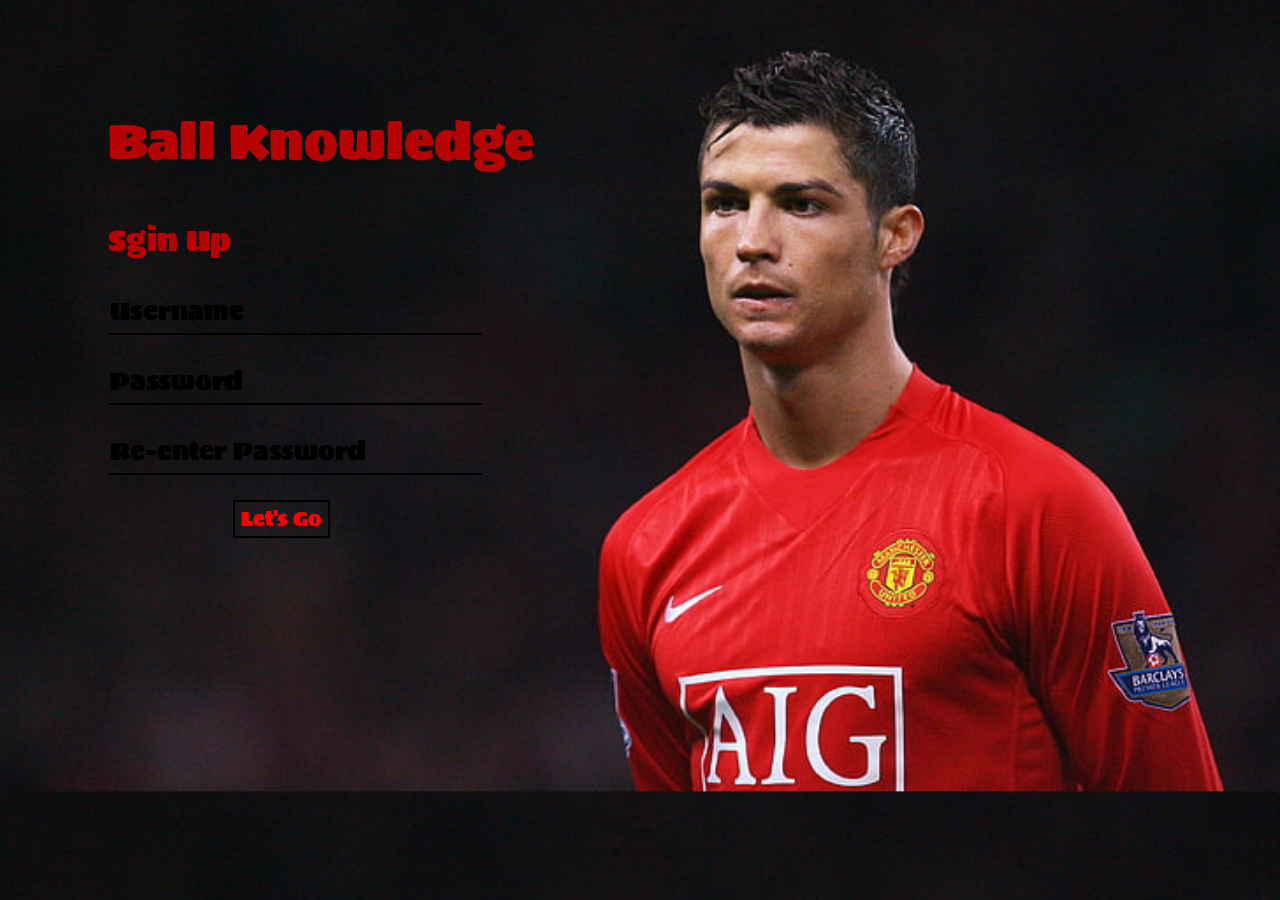
<file: login.html>
<!DOCTYPE html>
<html lang="en">
<head>
    <meta charset="UTF-8">
    <meta name="viewport" content="width, initial-scale=1.0">
    <title>Login Page</title>
    <link rel="stylesheet" href="login.css">
    <link rel="preconnect" href="https://fonts.googleapis.com">
    <link rel="preconnect" href="https://fonts.gstatic.com" crossorigin>
    <link href="https://fonts.googleapis.com/css2?family=Sigmar&display=swap" rel="stylesheet">
</head>
<body>
    <div class="header">
        <h1>Ball Knowledge</h1>
    </div>
    <form action="">
        <h2>Sgin Up</h2>
        <div class="formopt">
            <input type="text" placeholder="Username" required>
            <input type="password" placeholder="Password" required>
            <input type="password" placeholder="Re-enter Password" required>
            <button type="submit" formaction="index1.html">Let's Go</button>
        </div>
    </form>
</body>
</html>
</file>
<file: login.css>
* {
    background-color: white;
    font-family: "Sigmar", serif;
    font-weight: 400;
    font-style: normal;
    background-color: transparent;
    color: rgb(182, 2, 2);
}
html {
    background-image: url(login2.jpg);
    background-size: cover;
    background-position-y: 20%;
}
    
.header {
    margin-top: 100px;
    margin-left: 100px;
    font-size: 25px;
    /* display: flex;
    align-items: center;
    justify-content: space-around; */
}

h2 {
    margin-left: 100px;
    font-size: 30px;
    /* display: flex;
    align-items: center;
    justify-content: space-around; */
}

input{
    font-size: 25px;
    display: flex;
    /* align-items: center;
    justify-content: space-around; */
    border-color: black;
    margin-top: 25px;
    border-left: none;
    border-top: none;
    border-right: none;
    border-bottom: 2px solid black;
    color: black;
}

button {
    margin-top: 25px;
    margin-left: 125px;
    font-size: 20px;
    border-style:solid;
    color: red;
}

button:hover {
    background-color: black 
}
.formopt {
    margin-left: 100px;
}

::placeholder {
    color: black;
}
/* .submit {
    margin-left: 50px;
} */
</file>
